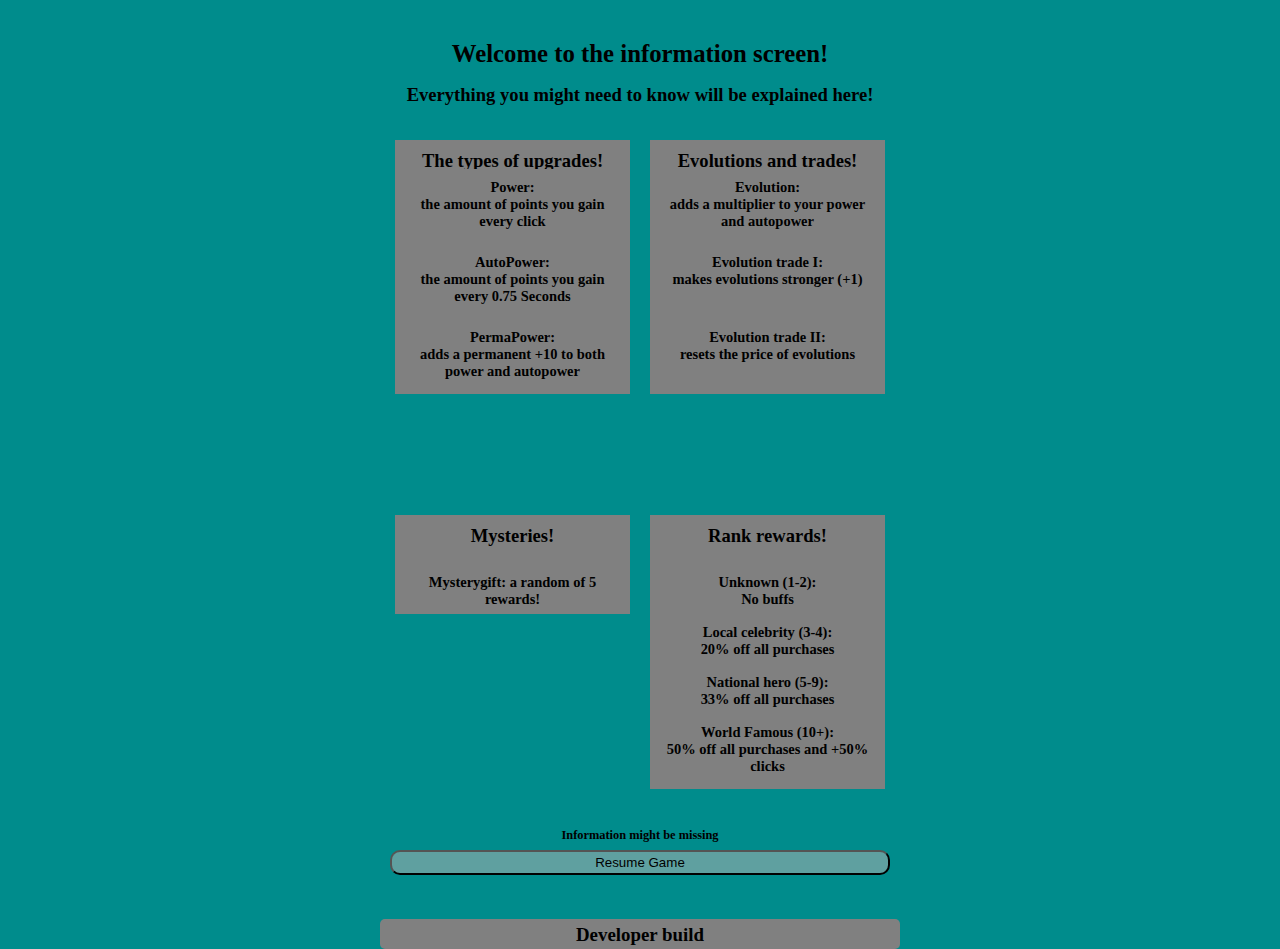
<file: InfoScreen.html>
<!DOCTYPE html>
<html lang="en">
<head>
    <meta charset="UTF-8">
    <meta name="viewport" content="width=device-width, initial-scale=1.0">
    <title>Circle Clicker: Information</title>
    <link rel="stylesheet" href="Style2.css">
</head>
<body>
    <br>
    <a href="Index.html">
        <button id="Gamescreen">Resume Game</button>
    </a>



<H1>Welcome to the information screen!</H1>
<H2>Everything you might need to know will be explained here!</H2>    
<br><br><br><br><br><br><br><br><br><br><br><br><br><br><br><br><br><br><br><br><br><br><br><br><br><br><br><br><br><br><br><br><br><br><br><br><br><br><br><br><br><br><br><br><br><br>
<h4>Information might be missing</h4>
<h3 id="version">Developer build</h3>


 <h2 id="Upgrades" class="panel">The types of upgrades!</h2>
 <h3 id="UpgradesPower" class="panel">Power: <br> the amount of points you gain every click</h3>
 <h3 id="UpgradesAuto" class="panel">AutoPower: <br> the amount of points you gain every 0.75 Seconds</h3>
 <h3 id="UpgradesPerma" class="panel">PermaPower: <br> adds a permanent +10 to both power and autopower</h3>

 <h2 id="Evolutions" class="panel">Evolutions and trades!</h2>
 <h3 id="Evolution" class="panel">Evolution: <br> adds a multiplier to your power and autopower</h3>
 <h3 id="EvotradeI" class="panel">Evolution trade I: <br> makes evolutions stronger (+1)</h3>
 <h3 id="EvotradeII" class="panel">Evolution trade II: <br> resets the price of evolutions </h3>

 <h2 id="Mysteries" class="panel">Mysteries!</h2>
 <h3 id="MysteryGift" class="panel">Mysterygift: a random of 5 rewards!</h3>


 <h2 id="Ranks" class="panel">Rank rewards!</h2>
 <h3 id="Rank1" class="panel">Unknown (1-2): <br> No buffs </h3>
 <h3 id="Rank2" class="panel">Local celebrity (3-4): <br> 20% off all purchases</h3>
 <h3 id="Rank3" class="panel">National hero (5-9): <br> 33% off all purchases </h3>
 <h3 id="Rank4" class="panel">World Famous (10+): <br> 50% off all purchases and +50% clicks </h3>
 
    <h2><span id="popupAutoSave"></span></h2>

    <div class="side-box2" id="left-side"></div>
    <div class="side-box2" id="right-side"></div>


    <script src="Script.JS"></script>
</body>
</html>
</file>
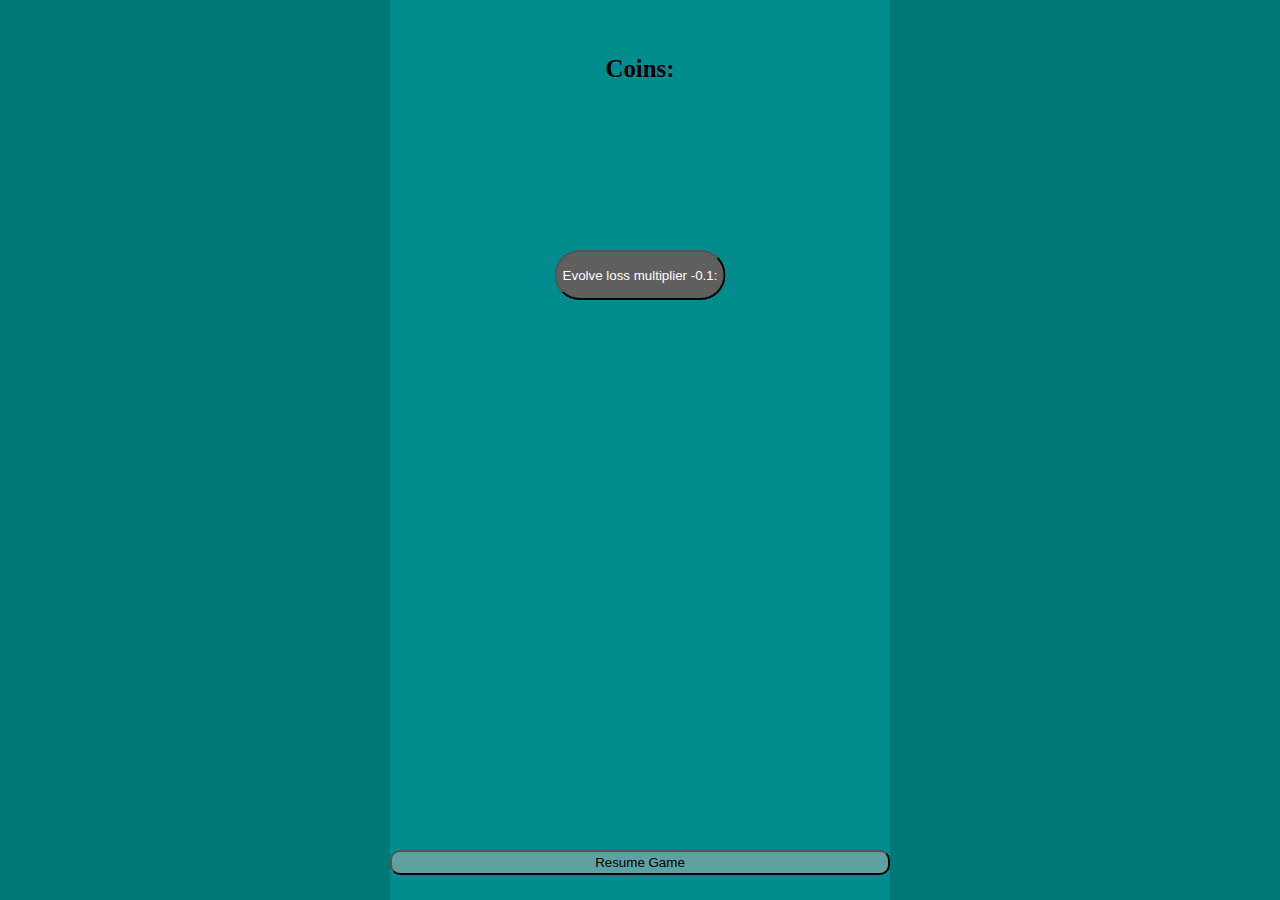
<file: Shop.html>
<!DOCTYPE html>
<html lang="en">
<head>
    <meta charset="UTF-8">
    <meta name="viewport" content="width=device-width, initial-scale=1.0">
    <title>Circle Clicker: Shop</title>
    <link rel="stylesheet" href="Style2.css">
</head>
<body>

    <a>
        <button id="Gamescreen">Resume Game</button>
    </a>

    <br><br>
    <h1 id="coincount"> Coins:  <span id="coins"></span></h1>

    <button id="coinShop1">Evolve loss multiplier -0.1: <span id="coinShop1P"></span></button>



    <h2><span id="popupAutoSave"></span></h2>

    <div class="side-box" id="left-side"></div>
    <div class="side-box" id="right-side"></div>

    <script src="ShopScript.JS"></script>
</body>
</html>
</file>
<file: Style2.css>
html, body {
    height: 95%;
    text-align: center;
    background-color: rgb(0, 140, 140);
    font-size: 0.88em;
    min-width: 500px;
    user-select: none;
}


#Gamescreen {
    width: 500px;
    height: 25px;
    position: absolute;
    top: 850px;
    left: 50%;
    transform: translateX(-50%); 
    text-align: center;
    cursor: pointer;
    border-radius: 10px;
    background-color: rgb(95, 160, 160);
}

#Gamescreen:hover {
    background-color: rgb(95, 175, 175);
}

.side-box{
    position: absolute;
    height: 100%;
    top: 0;
    bottom: 0;
    width: calc((100% - 500px) / 2);
    background-color: rgb(0, 120, 120);
    border-width: 5px;
}


#left-side {
    left: 0;
}

#right-side {
    right: 0;
}

.panel {
    background-color: grey;
    display: grid;
    position: absolute;
    width: 235px;
    text-align: center;
    padding: 10px;
    box-sizing: border-box;
}

#Upgrades {
    top: 125px;
    left: calc(50% - 245px); 
    height: 50px;
}

#UpgradesPower {
    top: 155px;
    left: calc(50% - 245px);
    height: 75px;
}

#UpgradesAuto {
    top: 230px;
    left: calc(50% - 245px); 
    height: 75px;
}

#UpgradesPerma {
    top: 305px;
    left: calc(50% - 245px); 
    height: 75px;
}

#Evolutions {
    top: 125px;
    left: calc(50% + 10px);
    height: 50px;
}

#Evolution {
    top: 155px;
    left: calc(50% + 10px); 
    height: 75px;
}

#EvotradeI {
    top: 230px;
    left: calc(50% + 10px); 
    height: 75px;
}

#EvotradeII {
    top: 305px;
    left: calc(50% + 10px); 
    height: 75px;
}

#Mysteries {
    top: 500px;
    height: 50px;
    left: calc(50% - 245px);
}

#MysteryGift {
    top: 550px;
    height: 50px;
    left: calc(50% - 245px);
}

#Ranks {
    left: calc(50% + 10px);
    top: 500px;
    height: 50px;
}

#Rank1 {
    left: calc(50% + 10px);
    top: 550px;
    height: 50px;
}

#Rank2 {
    left: calc(50% + 10px);
    top: 600px;
    height: 50px;
}

#Rank3 {
    left: calc(50% + 10px);
    top: 650px;
    height: 50px;
}

#Rank4 {
    left: calc(50% + 10px);
    top: 700px;
    height: 75px;
}
    


#version {
    top: 900px;
    background-color: grey; 
    display: inline-block;           
    border-radius: 5px;
    padding: 5px 10px;
    position: absolute;
    left: 50%;
    transform: translateX(-50%);   
    width: 500px;   
    height: 20px;  
    font-size: 1.525em;
}

#popupAutoSave {
    top: 890px;
    display: inline-block;           
    border-radius: 5px;
    padding: 5px 10px;
    position: absolute;
    left: 50%;
    transform: translateX(-50%);   
}

#coinShop1 {
    background-color: rgb(95, 95, 95);
    position: absolute;
    text-align: center;
    cursor: pointer;
    border-radius: 25px;
    transition: background-color 0.5s;
    color: white;
    height: 50px;
    left: 50%;
    transform: translateX(-50%);   
    top: 250px
}
</file>
